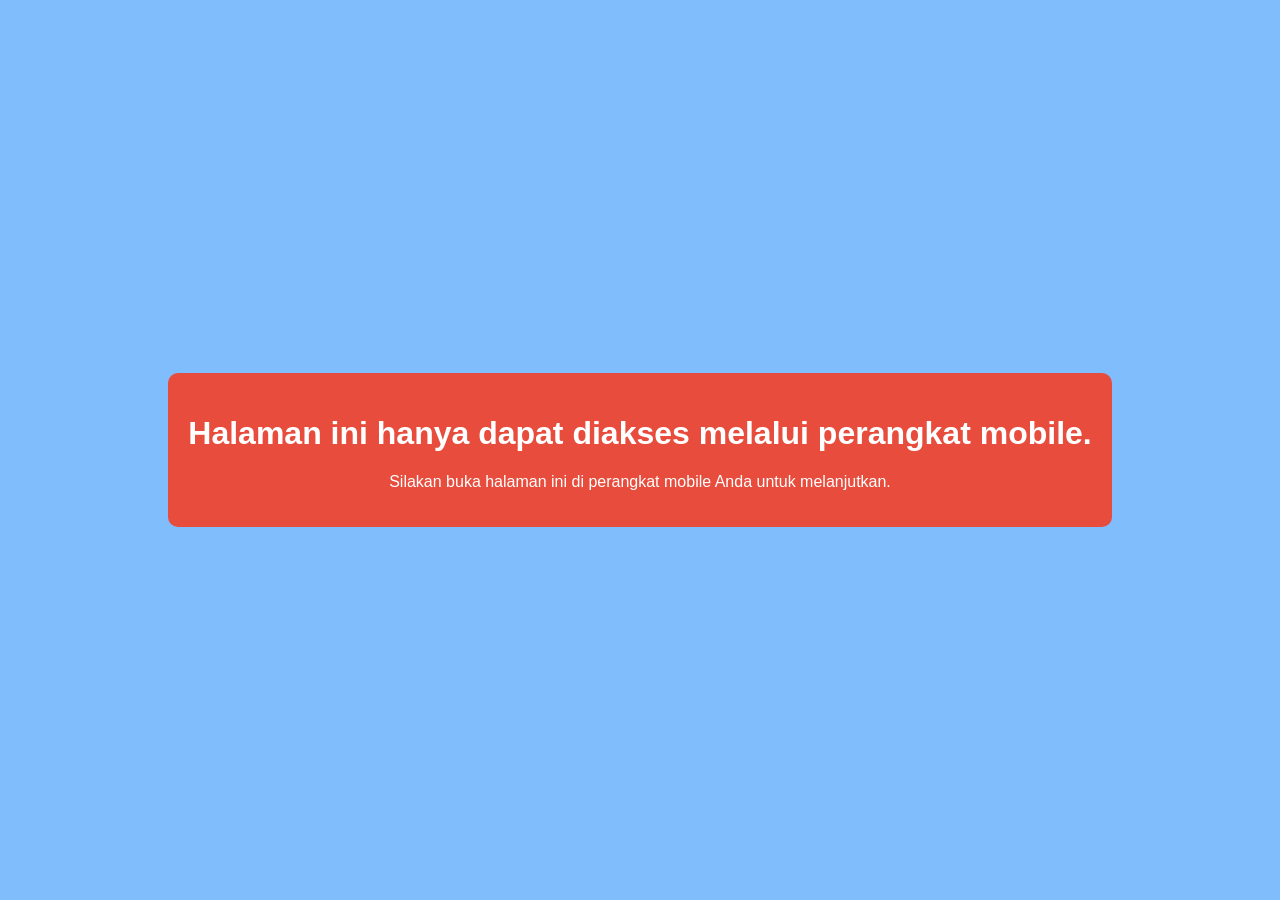
<file: inex.html>
<!DOCTYPE html>
<html lang="id">
  <head>
    <meta charset="UTF-8">
    <meta name="viewport" content="width=device-width, initial-scale=1.0">
    <title>Halaman Login</title>
    <link rel="stylesheet" href="CSS/1.css">
    <link rel="stylesheet" href="CSS/2.css">
    <link rel="stylesheet" href="CSS/3.css">
    <link rel="stylesheet" href="CSS/4.css">
  </head>
  <body>
    <div class="animasi-video" id="videoPage">
      <video id="introVideo" autoplay muted playsinline preload="none" oncontextmenu="return false;" controlsList="nodownload">
      <source src="Animasi.mp4" type="video/mp4">
      </video>
    </div>
    <div class="Halaman-Login hidden" id="loginPage">
      <button class="fullscreen-btn" id="fullscreenToggle" onclick="toggleFullscreen()">&#x1F532;</button>
      <div class="ketik">
        <h1 class="tulisan">Login</h1>
        <form onsubmit="login(); return false;">
          <div class="papan">
            <label for="username">Username</label>
            <input type="text" id="username" placeholder="Enter your username" required>
          </div>
          <div class="papan">
            <label for="password">Password</label>
            <input type="password" id="password" placeholder="Enter your password" required>
          </div>
          <button type="submit" class="Masuk-hal" id="loginBtn">Masuk</button>
        </form>
      </div>
    </div>
    <div class="hidden" id="homePage">
      <header class="header">
        <h1 class="title">Aplikasi XI A2</h1>
        <nav class="navbar">
          <a href="javascript:void(0)" onclick="navigate('home')" class="nav-link">Home</a>
          <a href="javascript:void(0)" onclick="navigate('Foto')" class="nav-link">Foto</a>
          <a href="javascript:void(0)" onclick="navigate('jadwal')" class="nav-link">Jadwal</a>
          <a href="javascript:void(0)" onclick="navigate('denah')" class="nav-link">Denah</a>
          <a href="javascript:void(0)" onclick="navigate('struktur')" class="nav-link">Struktur</a>
          <a href="javascript:void(0)" onclick="navigate('settings')" class="nav-link">Setting</a>
        </nav>
      </header>
      <main class="main">
        <section id="home" class="section active">
          <h2>Selamat Datang</h2>
          <p>Ini adalah halaman utama aplikasi sekolah Anda. Gunakan menu di atas untuk mengakses fitur lainnya.</p>
        </section>
        <section id="Foto" class="section">
          <h2>Halaman Piket</h2>
          <p>Ini adalah halaman untuk melihat daftar piket.</p>
        </section>
        <section id="jadwal" class="section">
          <h2>Halaman Jadwal</h2>
          <p>Ini adalah halaman untuk melihat jadwal pelajaran.</p>
        </section>
        <section id="denah" class="section">
          <h2>Halaman Denah</h2>
          <p>Ini adalah halaman denah kelas.</p>
        </section>
        <section id="struktur" class="section">
          <h2>Halaman Struktur</h2>
          <p>Ini adalah halaman struktur organisasi kelas.</p>
        </section>
        <section id="settings" class="section">
          <h2>Halaman Setting</h2>
          <p>Ini adalah halaman pengaturan aplikasi.</p>
          <button class="logout-btn" onclick="logout()">Logout</button>
        </section>
      </main>
    </div>
    <script src="Javascript/192.168.0.1.js"></script>
    <script src="Javascript/192.168.0.2.js"></script>
    <script src="Javascript/192.168.0.3.js"></script>
    <script src="Javascript/192.168.0.4.js"></script>
    <script src="Javascript/192.168.0.5.js"></script>
  </body>
</html>
</file>
<file: CSS/1.css>
body, html {
  margin: 0;
  padding: 0;
  width: 100%;
  height: 100%;
  overflow: hidden;
  font-family: Arial, sans-serif;
}
</file>
<file: CSS/2.css>
.animasi-video {
  width: 100%;
  height: 100%;
  display: flex;
  justify-content: center;
  align-items: center;
  background-color: #7fbdfc;
  position: absolute;
  top: 0;
  left: 0;
  z-index: 10;
}
video {
  width: 100%;
  height: auto;
}
</file>
<file: CSS/3.css>
.Halaman-Login {
  display: flex;
  justify-content: center;
  align-items: center;
  height: 100vh;
  background-color: #7fbdfc;
  position: relative;
}
.ketik {
  background: #fff;
  padding: 30px;
  border-radius: 10px;
  box-shadow: 0 5px 15px rgba(0, 0, 0, 0.2);
  text-align: center;
  width: 100%;
  max-width: 400px;
}
.ketik .tulisan {
  margin-bottom: 20px;
  font-size: 24px;
  color: #2c3e50;
}
.papan {
  margin-bottom: 15px;
  text-align: left;
}
.papan label {
  display: block;
  font-weight: bold;
  margin-bottom: 5px;
  color: #2c3e50;
}
.papan input {
  width: 95%;
  padding: 10px;
  border: 1px solid #ccc;
  border-radius: 5px;
  font-size: 16px;
}
.Masuk-hal {
  display: inline-block;
  background-color: #3498db;
  color: #fff;
  padding: 10px 20px;
  border: none;
  border-radius: 5px;
  cursor: pointer;
  font-size: 16px;
}
.Masuk-hal:hover {
  background-color: #2980b9;
}
.fullscreen-btn {
  position: absolute;
  top: 10px;
  right: 10px;
  padding: 10px;
  font-size: 14px;
  color: #fff;
  background-color: #e74c3c;
  border: none;
  border-radius: 5px;
  cursor: pointer;
  z-index: 1000;
}
.fullscreen-btn:hover {
  background-color: #c0392b;
}
.fullscreen-btn.normal {
  background-color: #2ecc71;
}
.fullscreen-btn.normal:hover {
  background-color: #27ae60;
}
</file>
<file: CSS/4.css>
.hidden {
  display: none;
}
.header {
  background-color: #2c3e50;
  padding: 15px 20px;
  color: #fff;
  text-align: center;
  border-bottom: 4px solid #2980b9;
}
.title {
  font-size: 18px;
  color: #fff;
}
.navbar {
  display: flex;
  overflow-x: auto;
  gap: 10px;
  padding: 10px;
  background-color: #2c3e50;
  scrollbar-width: thin;
  scrollbar-color: #3498db transparent;
}
.navbar::-webkit-scrollbar {
  height: 9px;
}
.navbar::-webkit-scrollbar-thumb {
  background: #3498db;
  border-radius: 10px;
}
.nav-link {
  flex-shrink: 0;
  padding: 7px 12px;
  color: #fff;
  font-size: 10px;
  text-decoration: none;
  font-weight: bold;
  background-color: #3498db;
  border-radius: 5px;
  transition: background-color 0.3s;
  text-align: center;
}
.nav-link:hover {
  background-color: #fff;
  color: #3498db;
}
.main {
  padding: 20px;
  max-width: 800px;
  margin: 0 auto;
}
.section {
  display: none;
}
.section.active {
  display: block;
}
.logout-btn {
  display: inline-block;
  margin-top: 20px;
  background-color: #e74c3c;
  color: #fff;
  padding: 10px 20px;
  border: none;
  border-radius: 5px;
  cursor: pointer;
  font-size: 16px;
}
.logout-btn:hover {
  background-color: #c0392b;
}
</file>
